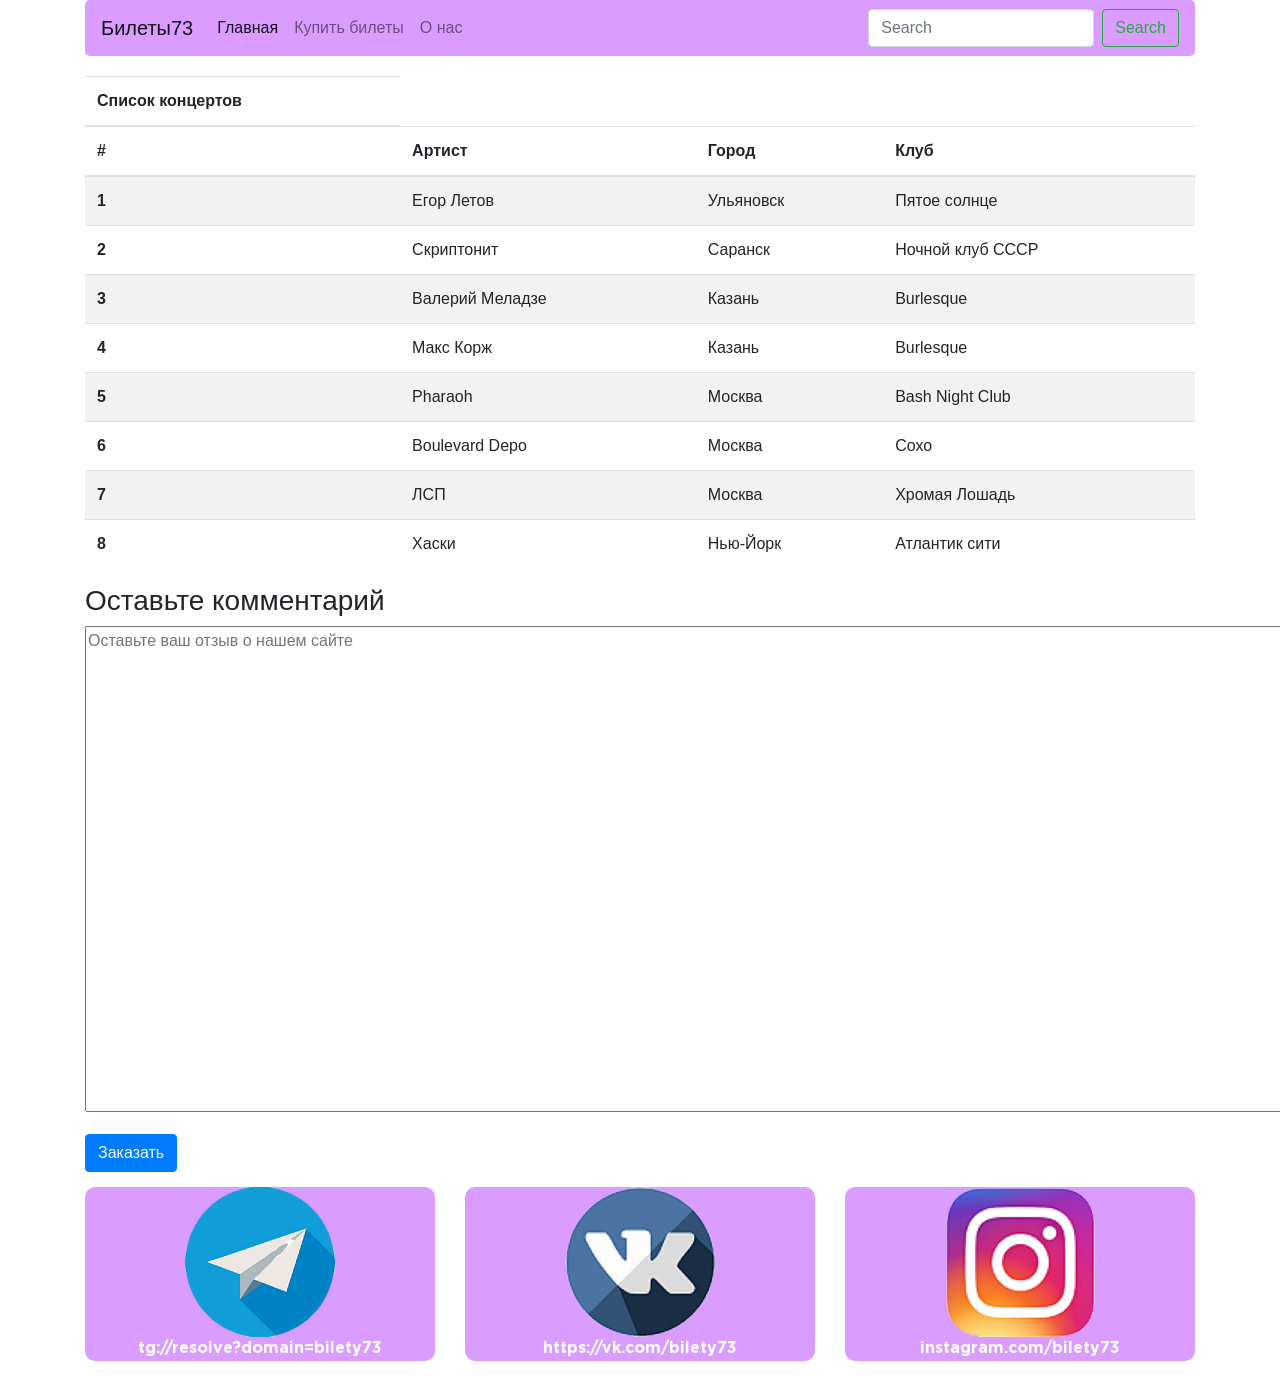
<file: about_us.html>
﻿<!DOCTYPE html>
<html lang="en">
<head>
	<meta charset="UTF-8">
	<meta http-equiv="X-UA-Compatible" content="IE=edge">
	<link
            rel="stylesheet"
            href="https://maxcdn.bootstrapcdn.com/bootstrap/4.0.0/css/bootstrap.min.css"
            integrity="sha384-Gn5384xqQ1aoWXA+058RXPxPg6fy4IWvTNh0E263XmFcJlSAwiGgFAW/dAiS6JXm"
            crossorigin="anonymous">
    <link rel="stylesheet" type="text/css" href="style.css">
<!-- Yandex.Metrika counter -->
<script type="text/javascript" >
   (function(m,e,t,r,i,k,a){m[i]=m[i]||function(){(m[i].a=m[i].a||[]).push(arguments)};
   m[i].l=1*new Date();k=e.createElement(t),a=e.getElementsByTagName(t)[0],k.async=1,k.src=r,a.parentNode.insertBefore(k,a)})
   (window, document, "script", "https://mc.yandex.ru/metrika/tag.js", "ym");

   ym(71322933, "init", {
        clickmap:true,
        trackLinks:true,
        accurateTrackBounce:true,
        webvisor:true
   });
</script>
<noscript><div><img src="https://mc.yandex.ru/watch/71322933" style="position:absolute; left:-9999px;" alt="" /></div></noscript>
<!-- /Yandex.Metrika counter -->
    <!--[if lt IE 9]>
    <script src="//html5shiv.googlecode.com/svn/trunk/html5.js"></script>
    <![endif]-->

    <script src="https://ajax.googleapis.com/ajax/libs/jquery/3.5.1/jquery.min.js"></script>
    <script
            src="https://maxcdn.bootstrapcdn.com/bootstrap/4.0.0/js/bootstrap.min.js"
            integrity="sha384-JZR6Spejh4U02d8jOt6vLEHfe/JQGiRRSQQxSfFWpi1MquVdAyjUar5+76PVCmYl"
            crossorigin="anonymous">
    </script>
</head>
<body class="container">
	<header>
		<nav class="navbar navbar-expand-lg navbar-light bg-light">
		  <a class="navbar-brand" href="#">Билеты73</a>
		  <button class="navbar-toggler" type="button" data-toggle="collapse" data-target="#navbarSupportedContent" aria-controls="navbarSupportedContent" aria-expanded="false" aria-label="Toggle navigation">
		    <span class="navbar-toggler-icon"></span>
		  </button>

		  <div class="collapse navbar-collapse" id="navbarSupportedContent">
		    <ul class="navbar-nav mr-auto">
		      <li class="nav-item active">
		        <a class="nav-link" href="index.html">Главная <span class="sr-only">(current)</span></a>
		      </li>
		      <li class="nav-item">
		        <a class="nav-link" href="cart.html">Купить билеты</a>
		      </li>
		      <li class="nav-item">
		        <a class="nav-link" href="about_us.html">О нас</a>
		      </li>
		    </ul>
		    <form class="form-inline my-2 my-lg-0">
		      <input class="form-control mr-sm-2" type="search" placeholder="Search" aria-label="Search">
		      <button class="btn btn-outline-success my-2 my-sm-0" type="submit">Search</button>
		    </form>
		  </div>
		</nav>	
	</header>
	<main>
		<table class="table table-striped">

		  <thead>
		    <th>Список концертов</th>
		    <tr>
		      <th scope="col">#</th>
		      <th scope="col">Артист</th>
		      <th scope="col">Город</th>
		      <th scope="col">Клуб</th>
		    </tr>
		  </thead>
		  <tbody>
		    <tr>
		      <th scope="row">1</th>
		      <td>Егор Летов</td>
		      <td>Ульяновск</td>
			  <td>Пятое солнце</td>
		    </tr>
		    <tr>
		      <th scope="row">2</th>
		      <td>Скриптонит</td>
		      <td>Саранск</td>
			  <td>Ночной клуб СССР</td>
		    </tr>
		    <tr>
		      <th scope="row">3</th>
		      <td>Валерий Меладзе</td>
		      <td>Казань</td>
			  <td>Burlesque</td>
		    </tr>
		    <tr>
		      <th scope="row">4</th>
		      <td>Макс Корж</td>
		      <td>Казань</td>
			  <td>Burlesque</td>
		    </tr>
		    <tr>
		      <th scope="row">5</th>
		      <td>Pharaoh</td>
		      <td>Москва</td>
			  <td>Bash Night Club</td>
		    </tr>
		    <tr>
		      <th scope="row">6</th>
		      <td>Boulevard Depo</td>
		      <td>Москва</td>
		      <td>Сохо</td>
		    </tr>
		    <tr>
		      <th scope="row">7</th>
		      <td>ЛСП</td>
		      <td>Москва</td>
		      <td>Хромая Лошадь</td>
		    </tr>
		    <tr>
		      <th scope="row">8</th>
		      <td>Хаски</td>
		      <td>Нью-Йорк</td>
		      <td>Атлантик сити</td>
		    </tr>
		  </tbody>
		</table>
 <h3>Оставьте комментарий</h3>
			<div class="row">
                <div class="col-sm-12">
                    <textarea placeholder="Оставьте ваш отзыв о нашем сайте" cols="145" rows="20"></textarea>
                </div>
            </div>
<button type="submit" class="btn btn-primary" style="margin:15px 0px">Заказать</button>
	</main>
	<footer>
		<div class="row contacts justify-content-around">
		    <div class="col-4">
		     	<div class="social-net">
		     		<div class="social-net__background">
		     			<div class="social-net__image">
		     				<img src="assets/images/t.png">	
			     		</div>
			     		<div class="social-net__label">
			     			<p>tg://resolve?domain=bilety73</p>	
			     		</div>
			     	</div>
		     	</div>
		    </div>
		    <div class="col-4">
		    	<div class="social-net">
		    		<div class="social-net__background">
		     			<div class="social-net__image">
		     				<img src="assets/images/i.png">	
		     			</div>
			     		<div class="social-net__label">
							<p>https://vk.com/bilety73</p>
		     			</div>
			     	</div>		     		
		     	</div>
		    </div>
		    <div class="col-4">
		    	<div class="social-net">
		    		<div class="social-net__background">
		     			<div class="social-net__image">
		     				<img src="assets/images/v.png">	
		     			</div>
			     		<div class="social-net__label">
							<p>instagram.com/bilety73</p>	
		     			</div>
			     	</div>
		     	</div>    
		    </div>
	    </div>
	</footer>
</body>
</html>
</file>
<file: style.css>
@font-face {
	font-family: 'Gotham Pro Bold';
	src: url('GothamPro-Bold.eot');
	src: url('GothamPro-Bold.eot?#iefix') format('embedded-opentype'),
	url('./assets/fonts/GothamPro-Bold.woff') format('woff'),
	url('./assets/fonts/GothamPro-Bold.ttf') format('truetype');
	font-weight: normal;
	font-style: normal;
}

.card-layout {
	display: flex; 
	justify-content: center;
}

.carousel {
	margin-bottom: 85px;
}

.navbar {
	margin-bottom: 20px;
	border-radius: 5px;
	background-color: rgba(218, 157, 255, 1) !important;
}

.social-net__image {
	display: flex; 
	justify-content: center;
}

.social-net__label {
	text-align: center;
	font-family: "Gotham Pro Bold";
	color: white;
}

.social-net__background {
	border-radius: 10px;
	background-color: rgba(218, 157, 255, 1);
}
</file>
